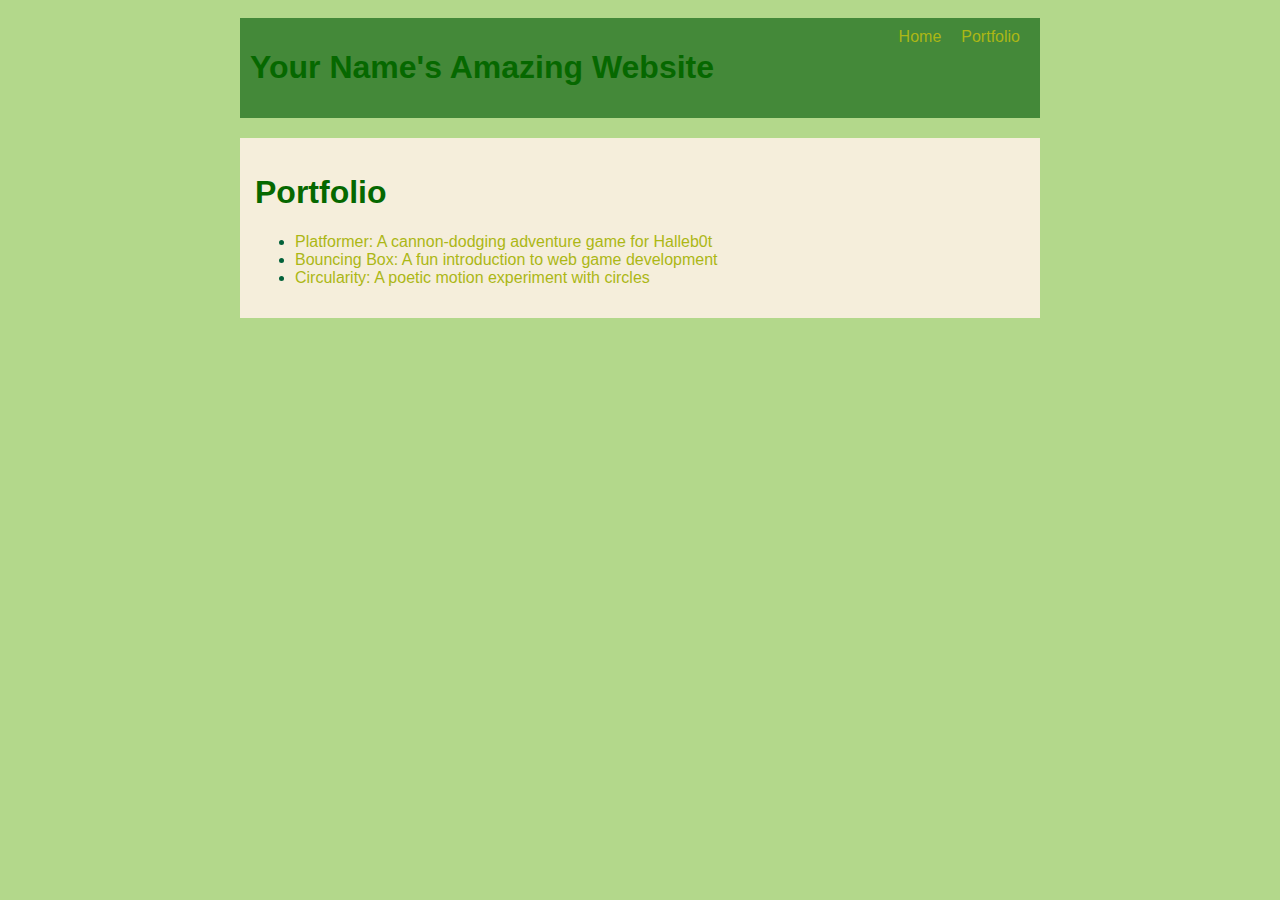
<file: portfolio.html>
<!DOCTYPE html>
<html>
  <head>
    <title>Destiney's Amazing Website</title>
    <link rel="stylesheet" href="style.css" />
  </head>

  <body>
    <!-- All content goes here -->
    <div id="all-contents">
       <nav>
          <h1>Your Name's Amazing Website</h1>
  <ul id="nav-ul">
    <li class="nav-li">
      <a href="index.html">Home</a>
    </li>
    <li class="nav-li">
      <a href="portfolio.html">Portfolio</a>
    </li>
  </ul>
       </nav>
       <main>
        <div class="content">
    <h1>Portfolio</h1>
    <ul id="portfolio">
<li>
  <a href="fsd-projects/platformer/">Platformer: A cannon-dodging adventure game for Halleb0t</a>
</li>
<li>
  <a href="fsd-projects/bouncing-box/">Bouncing Box: A fun introduction to web game development</a>
</li>
<li>
  <a href="fsd-projects/circularity/">Circularity: A poetic motion experiment with circles</a>
</li>
    </ul>
        </div>
       </main>
  </body>
</html>
</file>
<file: style.css>
body {
    background: rgba(139, 195, 78, 0.653);
    color: rgb(2, 97, 58);
    padding: 10px;
    font-family: Arial, sans-serif;
}

#all-contents {
    max-width: 800px;
    margin: auto;
}

/* navigation menu */
nav {
    background: rgba(64, 134, 55, 0.969);
    margin: 0 auto;
    display: flex;
    padding: 10px;
}

h1 {
    display: flex;
    align-items: center;
    color: rgb(6, 104, 0);
    flex: 1;
    margin: 60;
}

#nav-ul {
    list-style-type: none;
    margin: 0;
    padding: 0;
    display: flex;
}

.nav-li {
    display: inline-block;
    padding: 0 10px;
}

a {
    text-decoration: none;
    color: #acb715;
}

/* main container area beneath menu */
main {
    background: rgb(245, 238, 219);
    display: flex;
    margin-top: 20px;
}

.sidebar {
    margin-right: 25px;
    padding: 10px;
}

.sidebar-img {
    width: 200px;
}

.content {
    flex: 1;
    padding: 15px;
}

/* interests section styles */
#interests {
    border: 4px silver ridge;
    padding: 8px;
    margin-top: 20px;
}

h2, h3 {
    margin: 0px;
}
</file>
